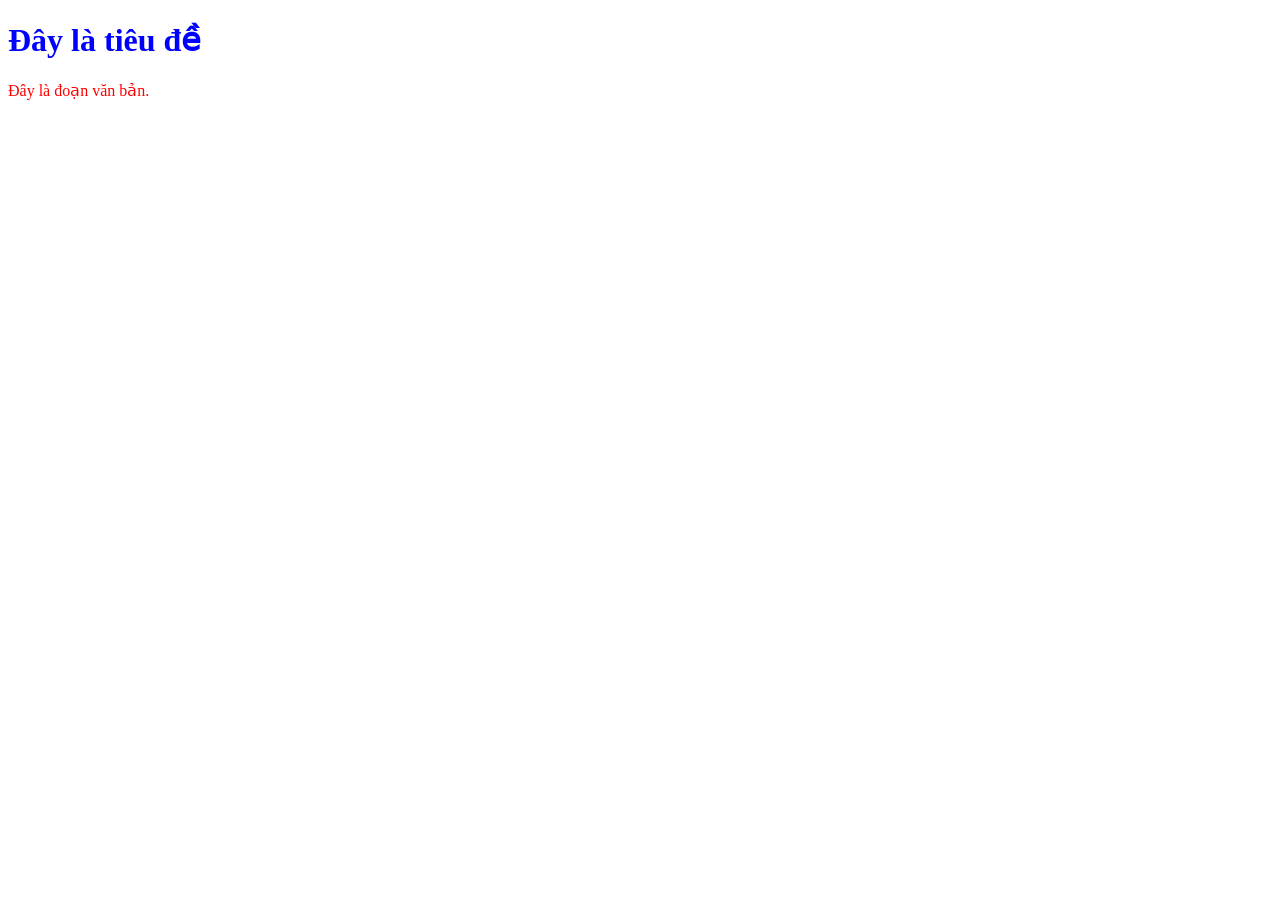
<file: part1-inline/index.html>
<!DOCTYPE html>
<html lang="vi">
<head>
    <meta charset="UTF-8">
    <title>Nhúng CSS vào HTML</title>
</head>
<body>
    <h1 style="color: blue;">Đây là tiêu đề</h1>

    <p style="color: red;">Đây là đoạn văn bản.</p>
</body>
</html>
</file>
